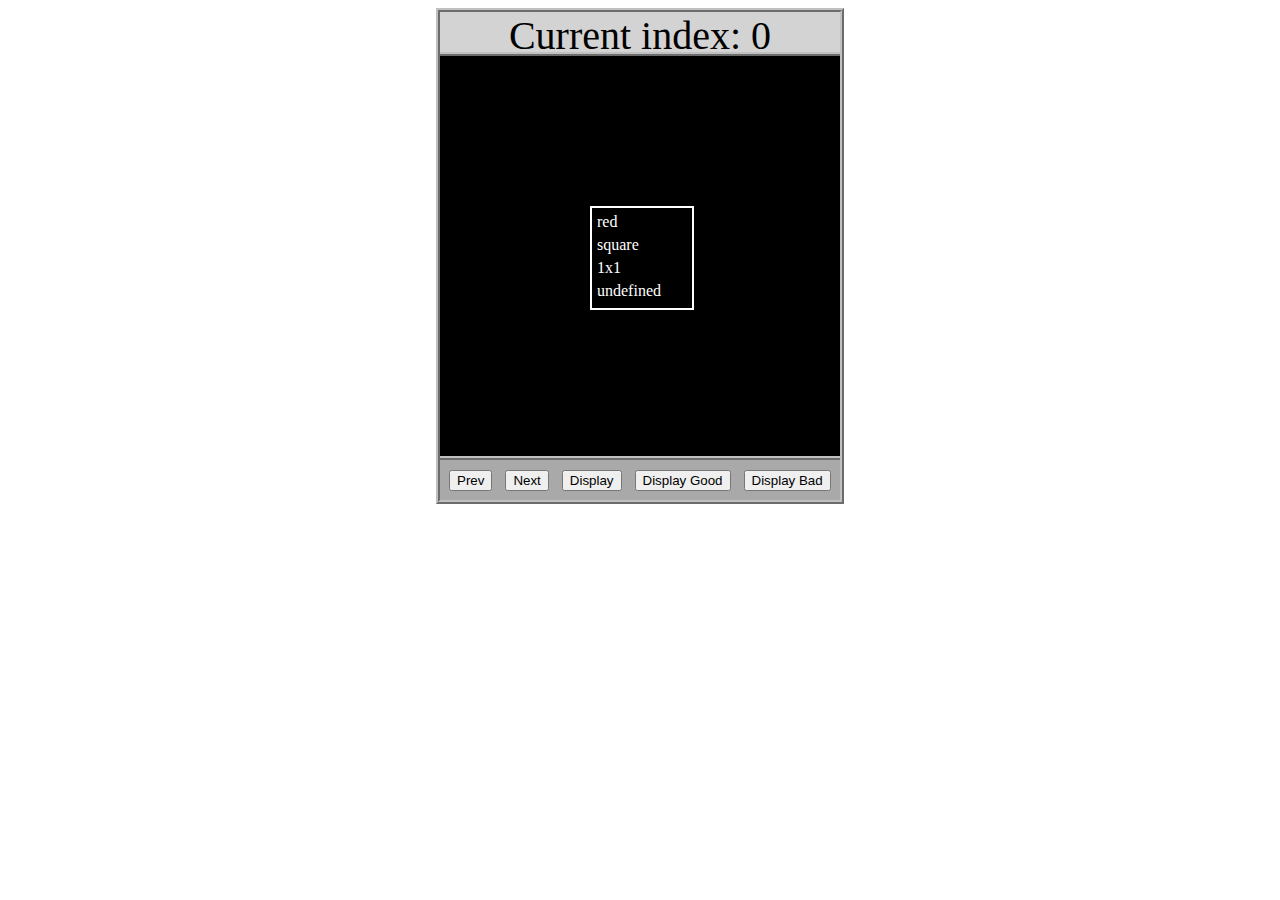
<file: asd-projects/data-shapes/index.html>
<!DOCTYPE html>
<html>
  <head>
    <meta charset="utf-8" />
    <meta name="viewport" content="width=device-width" />
    <title>Data Shapes</title>
    <link rel="stylesheet" href="index.css" />
    <script src="https://code.jquery.com/jquery-3.1.0.js"></script>
    <script src="index.js"></script>
  </head>
  <body>
    <div id="board">
      <div id="info-bar">Current index: 0</div>
      <div id="shape-container">
        <div id="shape"></div>
      </div>
      <div id="button-box">
        <button id="cycle-left">Prev</button>
        <button id="cycle-right">Next</button>
        <button id="execute1">Display</button>
        <button id="execute2">Display Good</button>
        <button id="execute3">Display Bad</button>
      </div>
    </div>
  </body>
</html>
</file>
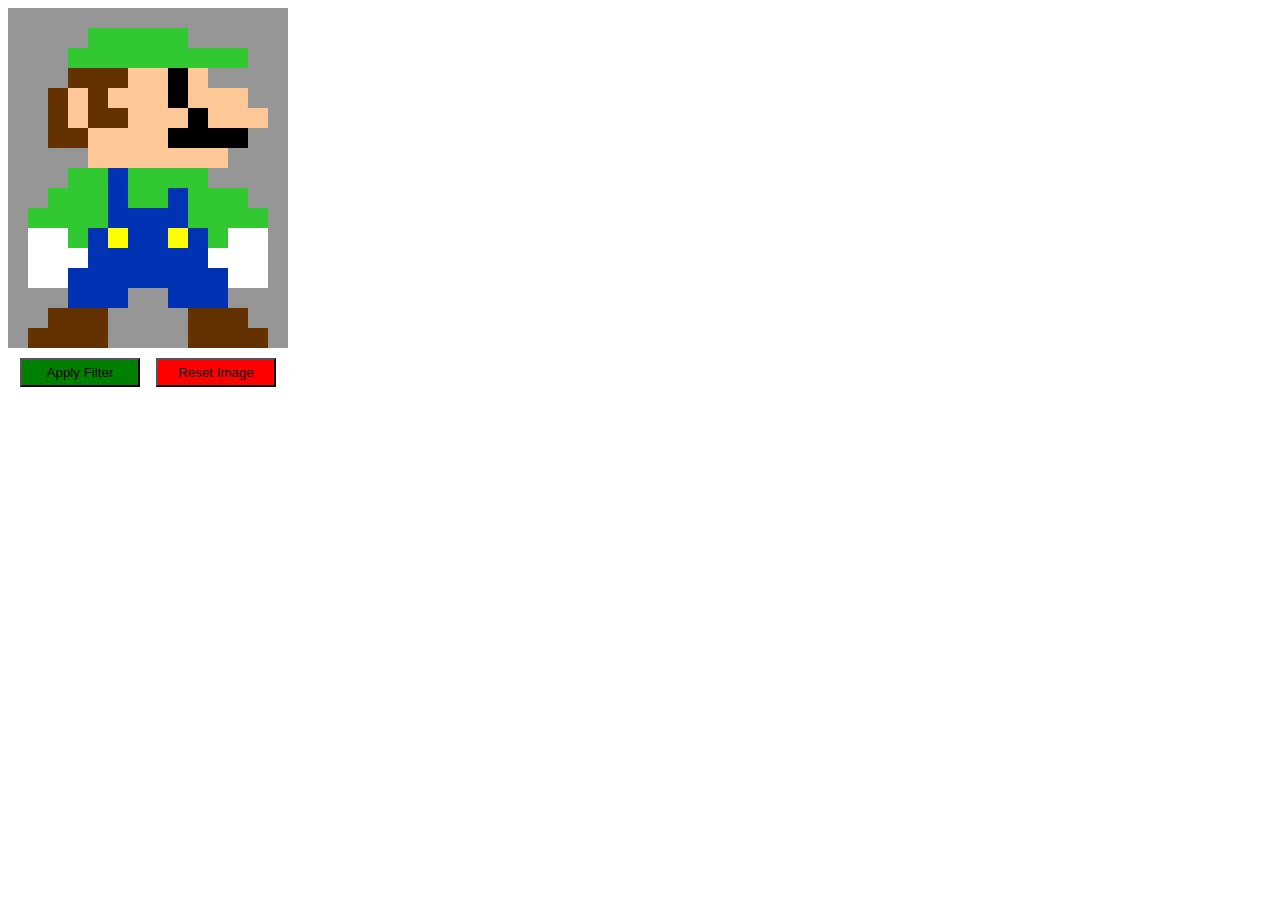
<file: asd-projects/image-filtering/index.html>
<!DOCTYPE html>
<html>
  <head>
    <script src="https://code.jquery.com/jquery-3.1.0.js"></script>
    <meta charset="utf-8" />
    <meta name="viewport" content="width=device-width" />
    <link rel="stylesheet" href="index.css" />
    <script src="image.js"></script>
    <script src="index.js"></script>
    <title>Image Filtering</title>
  </head>
  <body>
    <div id="display"></div>
    <div id="button-box">
      <button id="apply">Apply Filter</button>
      <button id="reset">Reset Image</button>
    </div>
  </body>
</html>
</file>
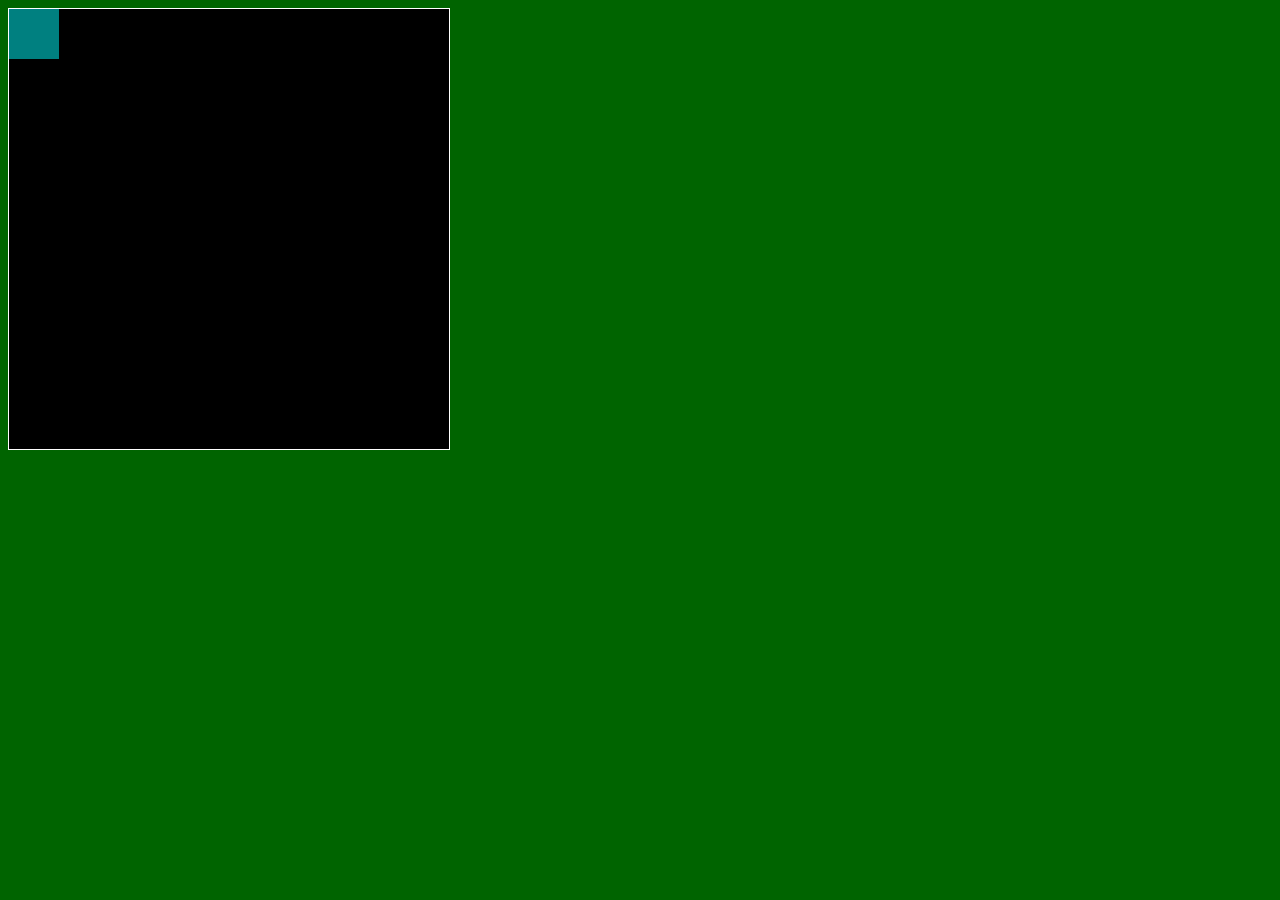
<file: asd-projects/pong/index.html>
<!DOCTYPE html>
<html>
  <head>
    <title>Title</title>
    <!-- Load CSS files -->
    <link rel="stylesheet" type="text/css" href="index.css">
    
    <!-- Load JavaScript files -->
    <script src="jquery.min.js"></script>
    <script src="index.js"></script>
  </head>
  
  <body>
    <div id='board'>
      <div id='gameItem'></div>
    </div>
  </body>
</html>
</file>
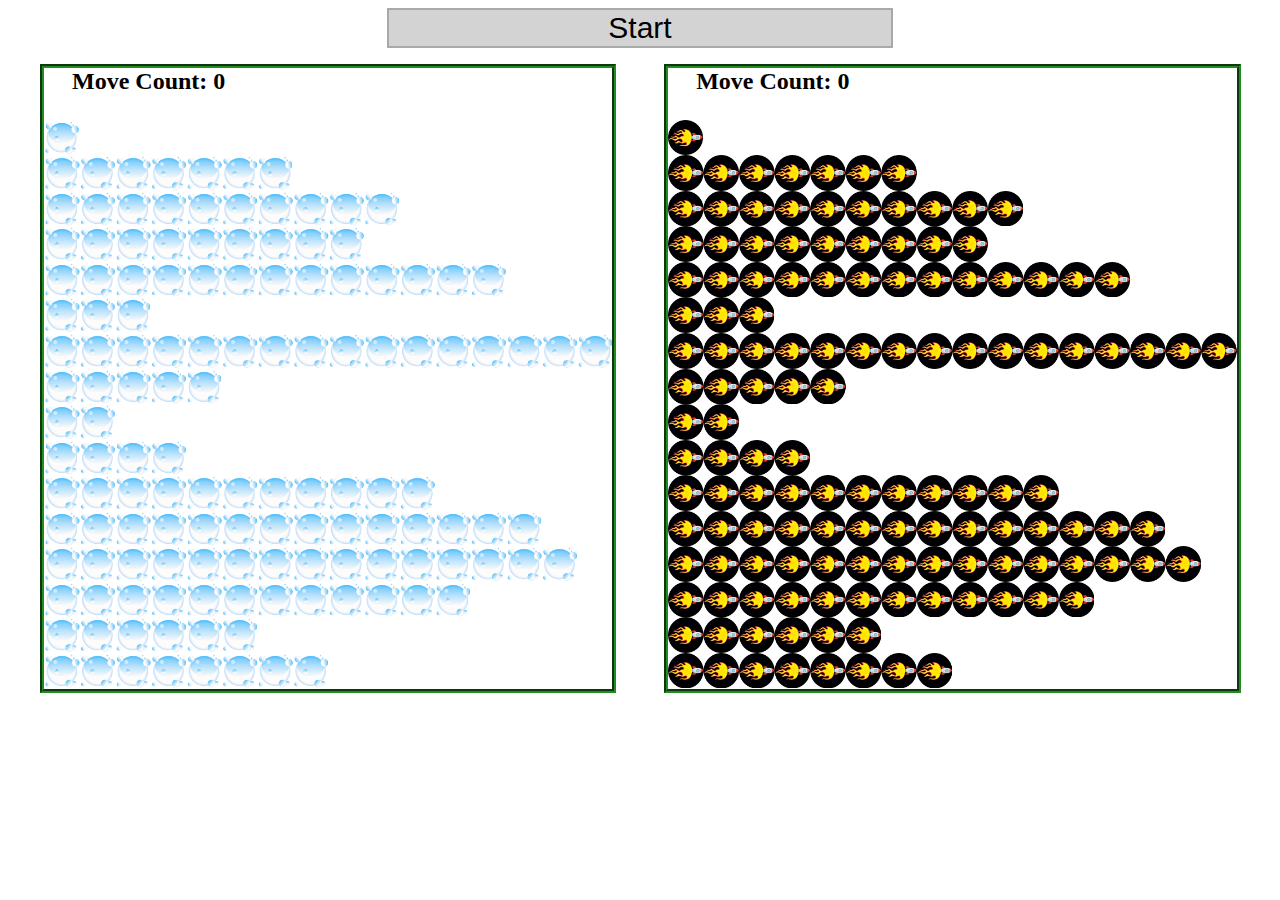
<file: asd-projects/sorting/index.html>
<!DOCTYPE html>
<html>
<head>
    <script src="https://code.jquery.com/jquery-3.1.0.js"></script>    
    <meta charset="utf-8">
    <meta name="viewport" content="width=device-width">
    <link rel="stylesheet" href="index.css">
    <script src="setup.js"></script>
    <script src="index.js"></script>
    <script src="run.js"></script>
    <title>Sorting</title>
</head>
<body>
    <div id="fullContainer">
        <div id="buttonContainer">
          <button id="goButton">Start</button>
        </div>
        <div id="sortContainer">
            <div class="subContainer" id="bubbleArea">
                <h2 id="bubbleCounter">Move Count: 0</h2>
                <div id="displayBubble">

                </div>
            </div>

            <div class="subContainer" id="quickArea">
                <h2 id="quickCounter">Move Count: 0</h2>
                <div id="displayQuick">

                </div>
            </div>
        </div>
    </div>
</body>
</html>
</file>
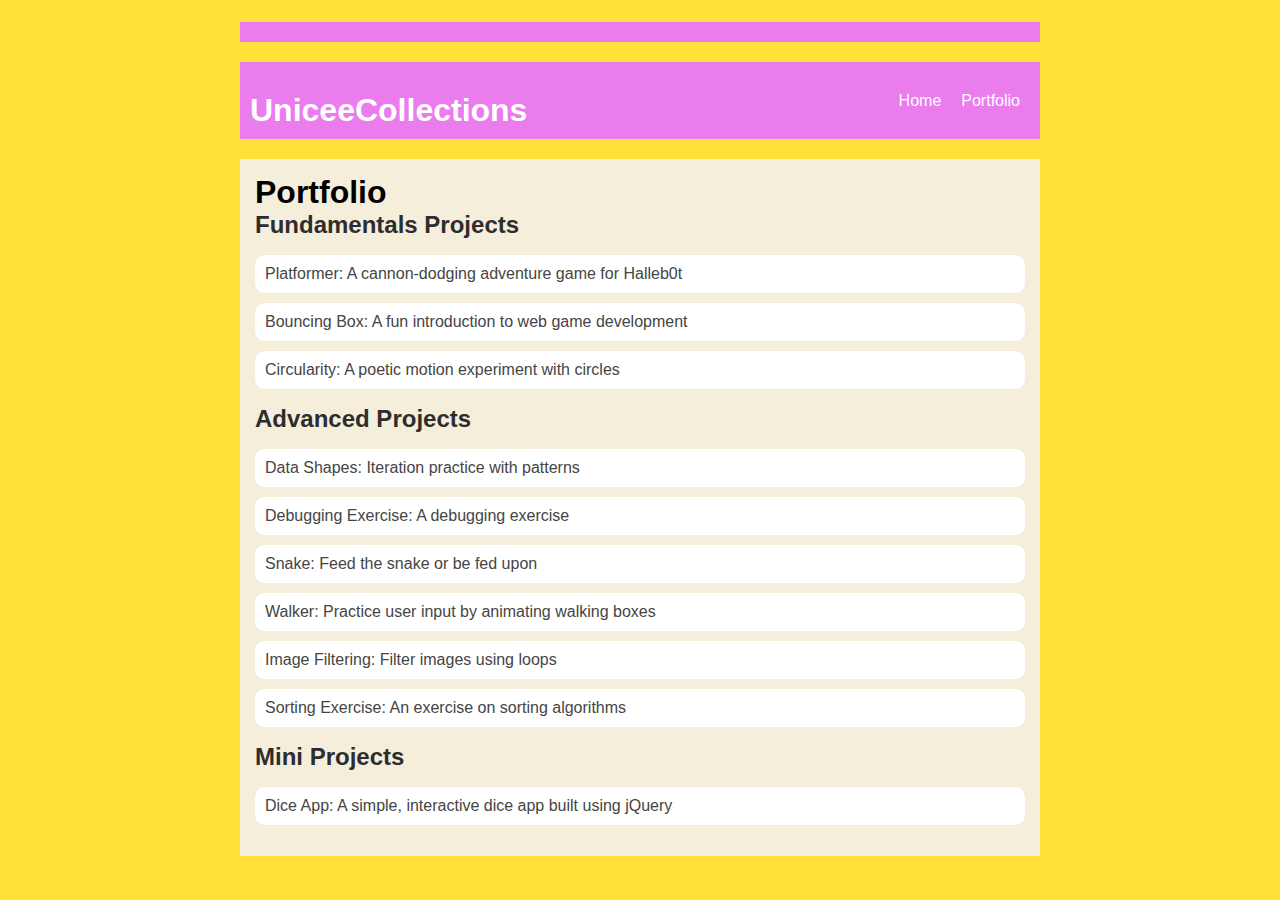
<file: portfolio.html>
<!DOCTYPE html>
<html>
  <head>
    <title>Uniceecollections</title>
    <link rel="stylesheet" href="style.css" />
  </head>

  <body>
    <!-- All content goes here -->
    <div id="all-contents">
      
    </div>
  </body>
</html>
<head>
  <title>UniceeCollections</title>
</head>
<div id="all-contents">
  <nav>

  </nav>

  <main>

  </main>
<nav>

</nav>
<nav>
  <h1>UniceeCollections</h1>
  <ul id="nav-ul">
    <li class="nav-li">
      <a href="index.html">Home</a>
    </li>
    <li class="nav-li">
      <a href="portfolio.html">Portfolio</a>
    </li>
  </ul>
</nav>
<main>
  <div class="content">
    <h1>Portfolio</h1>
    <h2>Fundamentals Projects</h2>
    <ul id="portfolio">
      <li>
  <a href="fsd-projects/platformer/">Platformer: A cannon-dodging adventure game for Halleb0t</a>
</li>
<li>
  <a href="fsd-projects/bouncing-box/">Bouncing Box: A fun introduction to web game development</a>
</li>
<li>
  <a href="fsd-projects/circularity/">Circularity: A poetic motion experiment with circles</a>
</li>
    </ul>
    <h2>Advanced Projects</h2>
<ul id ="portfolio">
    <li><a href="asd-projects/data-shapes"> Data Shapes: Iteration practice with patterns</a></li>
    <li><a href="asd-projects/debugging-exercise"> Debugging Exercise: A debugging exercise</a></li>
    <li><a href="asd-projects/snake">Snake: Feed the snake or be fed upon</a></li>
    <li><a href="asd-projects/walker">Walker: Practice user input by animating walking boxes</a></li>
    <li><a href="asd-projects/image-filtering">Image Filtering: Filter images using loops</a></li>
    <li><a href="asd-projects/sorting">Sorting Exercise: An exercise on sorting algorithms</a></li>
</ul>
<h2>Mini Projects</h2>
<ul id ="portfolio">
    <li><a href="asd-projects/dice-app"> Dice App: A simple, interactive dice app built using jQuery</a></li>
</ul>
  </div>
</main>
</file>
<file: asd-projects/data-shapes/index.css>
#board {
  width: 400px;
  margin: auto;
  border: silver ridge 4px;
}

#info-bar {
  width: 400px;
  height: 40px;
  background: lightgray;
  font-size: 40px;
  text-align: center;
}

#shape-container {
  width: 400px;
  height: 400px;
  background: black;
  border-top: silver ridge 4px;
  border-bottom: silver ridge 4px;
}

#button-box {
  width: 400px;
  height: 40px;
  background: darkgray;
}

#shape {
  color: white;
  width: 100px;
  height: 100px;
  position: relative;
  top: 150px;
  left: 150px;
  border: white solid 2px;
  display: block;
}

button {
  width: auto;
  height: auto;
  margin: auto;
  margin-top: 10px;
  margin-left: 9px;
}

p {
  margin: 5px;
}
</file>
<file: asd-projects/image-filtering/index.css>
.square {
  width: 20px;
  height: 20px;
  position: absolute;
}

body > div {
  position: relative;
}

#button-box {
  position: relative;
  top: 350px;
}

button {
  width: 120px;
  padding: 5px;
  margin-left: 12px;
}

#apply {
  background: green;
}

#reset {
  background: red;
}
</file>
<file: asd-projects/pong/index.css>
body {
  background-color: darkgreen;
}

#board {
  width: 440px;
  height: 440px;
  border: 1px solid white;
  background-color: black;
  position: relative;
}

#gameItem {
  background-color: teal;
  width: 50px;
  height: 50px;
  position: absolute;
/*   left: 100px; */  /* Uncomment if you want to set a "starting" position */
/*   top: 100px;  */  /* Uncomment if you want to set a "starting" position */
}
</file>
<file: asd-projects/sorting/index.css>
#fullContainer {
    width:100%;
}
#buttonContainer {
    margin:auto;
    width: 40%;
}
#goButton {
    margin: auto;
    width: 100%;
    border: 2px darkgray double;
    background: lightgray;
    font-size: 30px;
}
#sortContainer {
    display: table;
    margin: 0 auto;
    width: 100%;
}
.subContainer {
    display: inline-block;
    width:45%;
    border: 4px forestgreen groove;
    margin-top: 1.25%;
}
#bubbleArea {
    margin-left: 2.5%;
}
#quickArea {
    margin-left: 3.75%;
}
.subContainer > h2 {
    margin-left: 5%;
    height: 32px;
    margin-top: 0;
}
.sortElement {
    background-position: center;
    background-repeat: repeat-x;
    position: absolute;
    left: 0px;
    margin: 0;
    padding: 0;
}
.subContainer > div {
    position: relative;
}
.bubbleElement {
    background: url('img/bubble.png');
    /*border: 2px aqua ridge;*/
}
.quickElement {
    background: url('img/quick.png');
    /*border: 2px firebrick ridge;*/
}
</file>
<file: style.css>
body {
    background: rgb(255, 225, 57);
    color: rgb(45, 45, 45);
    padding: 14px;
    font-family: Arial, sans-serif;
}

#all-contents {
    max-width: 800px;
    margin: auto;
}

/* navigation menu */
nav {
    background: rgb(234, 124, 238);
    margin: 0 auto;
    display: flex;
    padding: 10px;
}

h1 {
    display: flex;
    align-items: center;
    color: white;
    flex: 1;
    margin: 0;
}

#nav-ul {
    list-style-type: none;
    margin: 0;
    padding: 0;
    display: flex;
}

.nav-li {
    display: inline-block;
    padding: 0 10px;
}

a {
    text-decoration: none;
    color: #fff;
}

/* main container area beneath menu */
main {
    background: rgb(245, 238, 219);
    display: flex;
    margin-top: 20px;
}

.sidebar {
    margin-right: 25px;
    padding: 10px;
}

.sidebar-img {
    width: 200px;
}

.content {
    flex: 1;
    padding: 15px;
}

/* interests section styles */
#interests {
    border: 4px silver ridge;
    padding: 8px;
    margin-top: 20px;
}

h2, h3 {
    margin: 0px;
}


/* Portfolio styles */
.content h1 {
  color: black;
}

#portfolio {
  list-style-type: none;
  padding-left: 0;
}

#portfolio li {
  background: #fff;
  padding: 10px;
  border-radius: 10px;
  margin-bottom: 10px;
}

#portfolio li:hover {
  background: #eee;
}

#portfolio a {
  text-decoration: none;
  color: #454545;
}
/* Portfolio styles */
.content h1 {
  color: black;
}

#portfolio {
  list-style-type: none;
  padding-left: 0;
}

#portfolio li {
  background: #fff;
  padding: 10px;
  border-radius: 10px;
  margin-bottom: 10px;
}

#portfolio li:hover {
  background: #eee;
}

#portfolio a {
  text-decoration: none;
  color: #454545;
}
</file>
